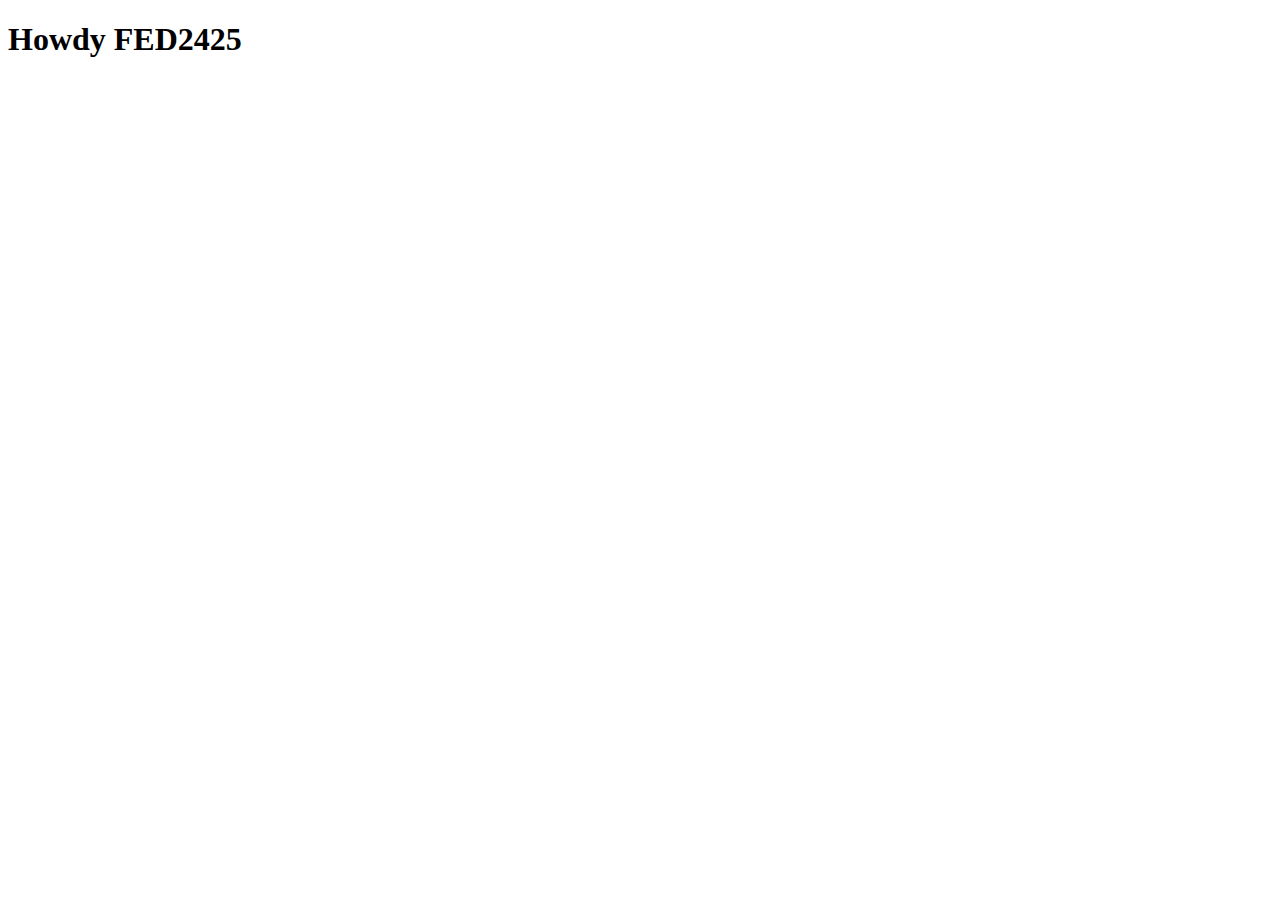
<file: basiswebsite/index.html>
<!DOCTYPE html>
<html lang="nl">
	
<head>
	<meta charset="UTF-8">
	<meta name="author" content="jouw naam">
	<meta name="viewport" content="width=device-width, initial-scale=1">
	
	<title>Howdy FED2425</title>
	
	<link href="styles/style.css" rel="stylesheet">
	<link rel="icon" type="image/svg+xml" href="images/favicon.svg">
</head>

<body>
	<h1>Howdy FED2425</h1>

	<script defer src="scripts/script.js"></script>
</body>
	
</html>
</file>
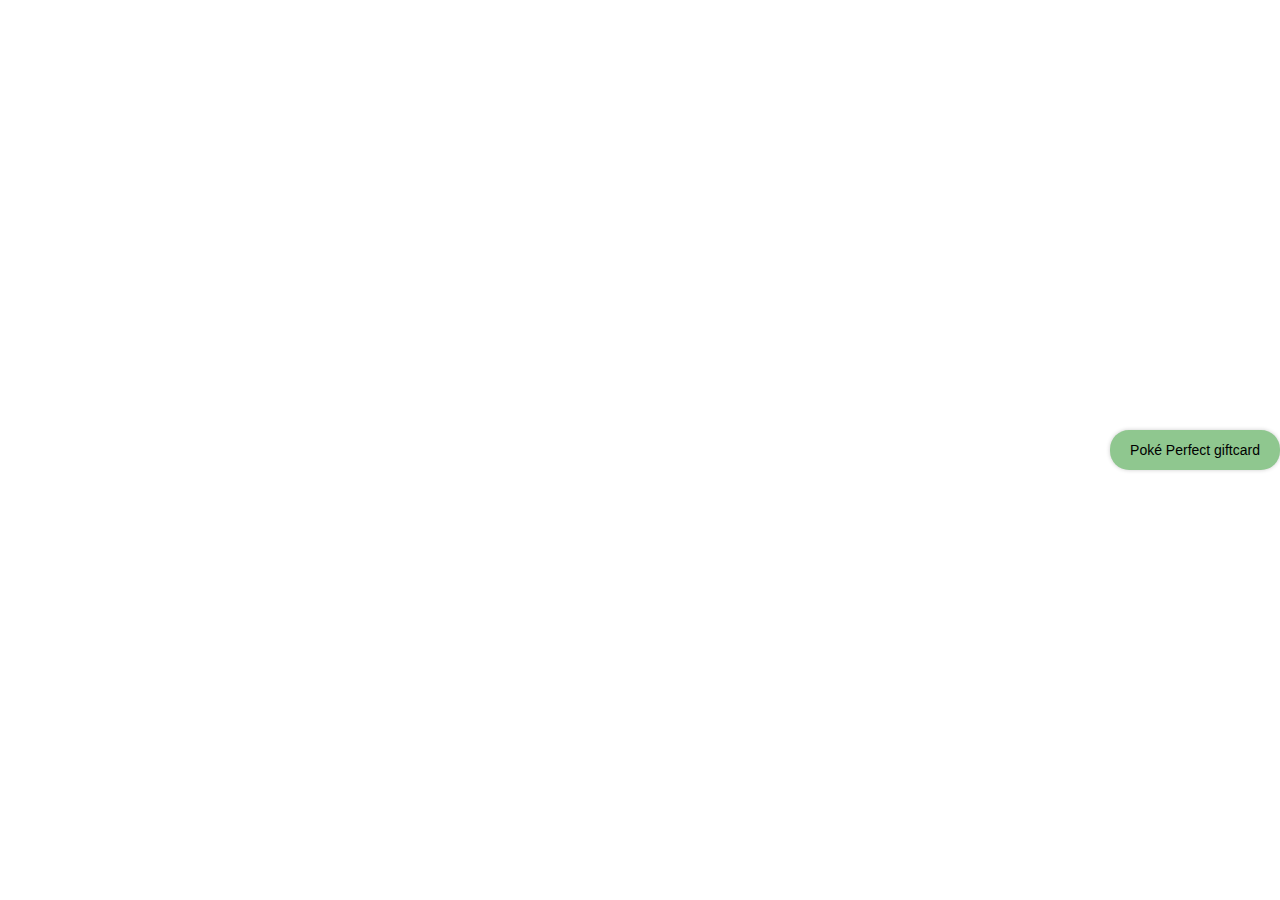
<file: images/witzel_files/saved_resource(1).html>
<!-- saved from url=(0011)about:blank -->
<html><head><meta http-equiv="Content-Type" content="text/html; charset=UTF-8"><meta name="viewport" content="width=device-width, initial-scale=1"><meta name="charset" content="utf-8"><!--<base href="https://static.gifty.nl">--><base href="."><style>@charset "UTF-8";
html,body{width:100%;height:100%;margin:0;padding:0;display:flex;flex-direction:column;justify-content:center}html>div,body>div{width:100%}.message{width:auto;max-width:100%;display:inline-block;box-sizing:border-box;padding:12px 20px;color:#fff;font-family:"Open Sans",-apple-system,BlinkMacSystemFont,"Segoe UI",Roboto,"Helvetica Neue",Arial,sans-serif,"Apple Color Emoji","Segoe UI Emoji","Segoe UI Symbol";font-size:14px;line-height:1.2;word-break:break-all;cursor:pointer;border-radius:19px;box-shadow:0 0 4px 0 rgba(0,0,0,.2)}.message.right{float:right}.message.left{float:left}</style></head><body><div><div class="message bottom right" style="background: rgb(143, 199, 143); color: rgb(0, 0, 0);">
    Poké Perfect giftcard
</div></div></body></html>
</file>
<file: basiswebsite/styles/style.css>
/**************/
/* CSS REMEDY */
/**************/
*, *::after, *::before {
  box-sizing:border-box;  
}






/*********************/
/* CUSTOM PROPERTIES */
/*********************/
:root {
	/* startje */
	--color-text:#111;
	--color-background:#eee;
}





/****************/
/* JOUW STYLING */
/****************/

/* jouw code */
</file>
